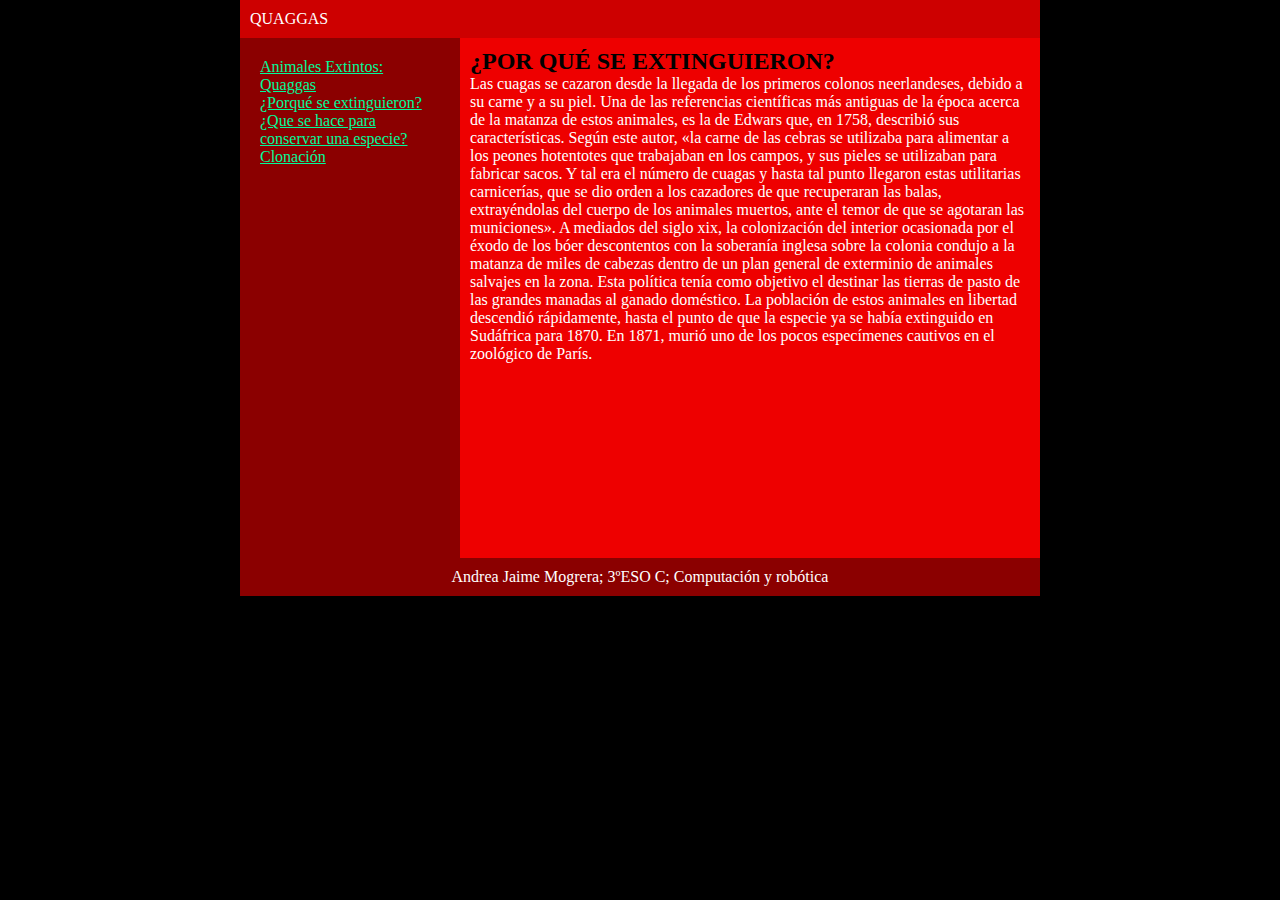
<file: html/extincion.html>
<!DOCTYPE html>
<html lang="es-ES">
  <head>
    <meta charset="utf-8">
    <link rel="stylesheet" href="../css/estilos.css">
    <title>¿POR QUÉ SE EXTINGUIERON?</title>
  </head>
  <body>
    <div id="contenedor">
      <div id="cabecera">
        <p>QUAGGAS</p>
      </div>
      <div id="menu">
        <ul>
         <li><a href="../index.html" target="_blank">Animales Extintos: Quaggas</a></li>
         <li><a href="extincion.html" target="_blank">¿Porqué se extinguieron?</a></li>
         <li><a href="conservacion.html" target="_blank">¿Que se hace para conservar una especie?</a></li>
         <li><a href="clonacion.html" target="_blank">Clonación</a></li>
        </ul>
      </div>
      <div id="contenido">
        <h1>¿POR QUÉ SE EXTINGUIERON?</i></h1>
        <p>Las cuagas se cazaron desde la llegada de los primeros colonos neerlandeses, debido a su carne y a su piel. Una de las referencias científicas más antiguas de la época acerca de la matanza de estos animales, es la de Edwars que, en 1758, describió sus características. Según este autor, «la carne de las cebras se utilizaba para alimentar a los peones hotentotes que trabajaban en los campos, y sus pieles se utilizaban para fabricar sacos. Y tal era el número de cuagas y hasta tal punto llegaron estas utilitarias carnicerías, que se dio orden a los cazadores de que recuperaran las balas, extrayéndolas del cuerpo de los animales muertos, ante el temor de que se agotaran las municiones». A mediados del siglo xix, la colonización del interior ocasionada por el éxodo de los bóer descontentos con la soberanía inglesa sobre la colonia condujo a la matanza de miles de cabezas dentro de un plan general de exterminio de animales salvajes en la zona. Esta política tenía como objetivo el destinar las tierras de pasto de las grandes manadas al ganado doméstico. La población de estos animales en libertad descendió rápidamente, hasta el punto de que la especie ya se había extinguido en Sudáfrica para 1870. En 1871, murió uno de los pocos especímenes cautivos en el zoológico de París.
</p>
      </div>
      <div id="pie">
        <p>Andrea Jaime Mogrera; 3ºESO C; Computación y robótica</p>
      </div>
    </div>
  </body>
</html>
</file>
<file: css/estilos.css>
* { 
        margin:0;
        padding:0;
      }
      a:link, a:visited, a:hover, a:active {
        color:#00FA9A;
        font-size:16px;
      }
      body {
        background:#000;
        font-family:verdana;
      }
      h1 {
        color:#000;
        font-size:24px;
      }
      p {
        font-size:16px;
        color:#fff
      }
      ul {
        list-style-type:none;
      }
      #cabecera {
        color:#CD0000;
        background-color:#CD0000;
        padding:10px;
      }
      #contenedor {
        margin:0 auto;
        width:800px;
      }
      #contenido {
        background-color:#EE0000;
        float:left;
        height:500px;
        padding:10px;
        width:560px;
      }
      #menu {
        background-color:#8B0000;
        float:left;
        height:480px;
        padding:20px;
        width:180px;
      }
      #pie { 
        background-color:#8B0000;
        clear:both;
        color:#fff;
        padding:10px;
        text-align:center;
      }
</file>
